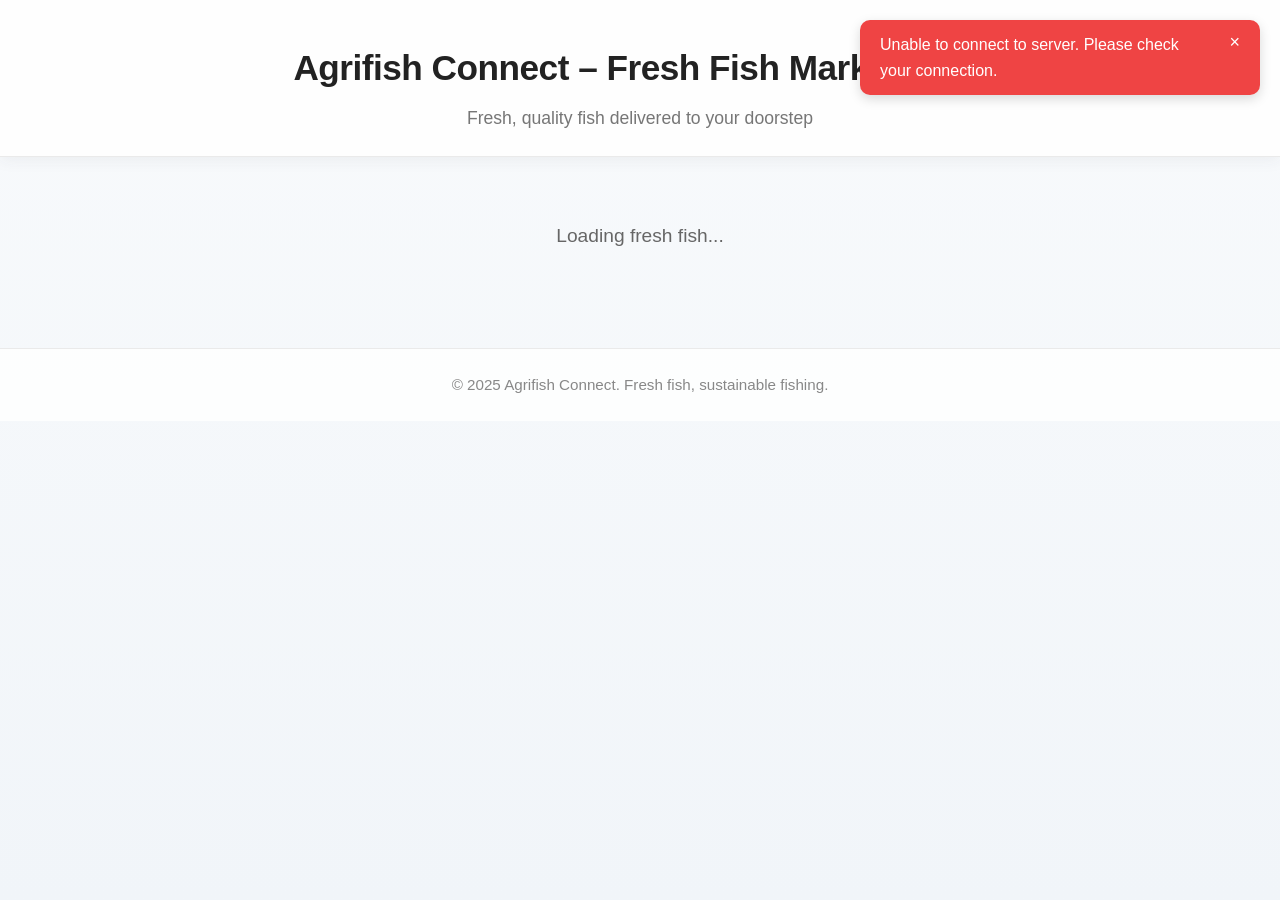
<file: agrifish/agrifishconnect/index.html>
<!DOCTYPE html>
<html lang="en">
<head>
    <meta charset="UTF-8">
    <meta name="viewport" content="width=device-width, initial-scale=1.0">
    <title>Agrifish Connect – Fresh Fish Marketplace</title>
    <link rel="stylesheet" href="style.css">
</head>
<body>
    <!-- Header -->
    <header class="header">
        <h1>Agrifish Connect – Fresh Fish Marketplace</h1>
        <p class="subtitle">Fresh, quality fish delivered to your doorstep</p>
    </header>

    <!-- Main content: Responsive grid of fish cards -->
    <main class="marketplace">
        <section class="card-grid" id="card-grid">
            <!-- Products will be loaded dynamically from database -->
            <div class="loading">Loading fresh fish...</div>
        </section>
    </main>

    <!-- Modal Window (hidden by default) -->
    <div id="modal" class="modal" aria-hidden="true" role="dialog" aria-modal="true">
        <div class="modal-content">
            <!-- Modal Header -->
            <h2 id="modal-title"></h2>
            <!-- Price per kilo -->
            <p id="modal-price"></p>
            <!-- Quantity input -->
            <label for="quantity" class="modal-label">Select quantity:</label>
            <input type="number" id="quantity" min="0.1" step="0.1" value="1" class="modal-input" aria-label="Quantity in kilos">
            <!-- Live total calculation -->
            <p class="modal-total">Total: <span id="modal-total">₱0.00</span></p>
            <!-- Modal Actions -->
            <div class="modal-actions">
                <button id="confirm-btn" class="btn modal-btn">Confirm Purchase</button>
                <button id="cancel-btn" class="btn modal-btn cancel">Cancel</button>
            </div>
        </div>
        <!-- Modal overlay for closing modal when clicking outside -->
        <div class="modal-overlay"></div>
    </div>

    <!-- Footer -->
    <footer class="footer">
        <p>&copy; 2025 Agrifish Connect. Fresh fish, sustainable fishing.</p>
    </footer>

    <!-- Link to external JS file -->
    <script src="script.js"></script>
</body>
</html>
</file>
<file: agrifish/agrifishconnect/style.css>
*,
*::before,
*::after {
    box-sizing: border-box;
    margin: 0;
    padding: 0;
}

/* System Font Stack (San Francisco style) */
body {
    font-family: -apple-system, BlinkMacSystemFont, 'Segoe UI', Roboto, Helvetica, Arial, sans-serif;
    background: linear-gradient(180deg, #f8fafc 0%, #f1f5f9 100%);
    color: #222;
    min-height: 100vh;
    line-height: 1.6;
}

/* Header Styles */
.header {
    text-align: center;
    padding: 2.5rem 1rem 1.5rem 1rem;
    background: rgba(255,255,255,0.85);
    box-shadow: 0 2px 16px 0 rgba(60,60,67,0.07);
    border-bottom: 1px solid #eaeaea;
}

.header h1 {
    font-size: 2.2rem;
    font-weight: 700;
    letter-spacing: -0.5px;
    color: #222;
    margin-bottom: 0.5rem;
}

.subtitle {
    font-size: 1.1rem;
    color: #555;
    font-weight: 400;
    opacity: 0.8;
}

/* Responsive Grid Layout for Cards */
.marketplace {
    max-width: 1200px;
    margin: 0 auto;
    padding: 2rem 1rem;
}

.card-grid {
    display: grid;
    grid-template-columns: repeat(auto-fit, minmax(280px, 1fr));
    gap: 2rem;
}

/* Card Styles */
.card {
    background: rgba(255,255,255,0.98);
    border-radius: 18px;
    box-shadow: 0 4px 24px 0 rgba(60,60,67,0.10);
    overflow: hidden;
    display: flex;
    flex-direction: column;
    transition: box-shadow 0.2s, transform 0.2s;
    border: 1px solid #ececec;
}

.card:hover {
    box-shadow: 0 8px 32px 0 rgba(60,60,67,0.18);
    transform: translateY(-4px) scale(1.02);
}

/* Card Image */
.card-img {
    width: 100%;
    height: 180px;
    object-fit: cover;
    border-bottom: 1px solid #f0f0f0;
    background: #f6f8fa;
}

/* Card Content */
.card-content {
    padding: 1.5rem 1.2rem 1.2rem 1.2rem;
    flex: 1;
    display: flex;
    flex-direction: column;
    justify-content: space-between;
}

.card-title {
    font-size: 1.25rem;
    font-weight: 600;
    color: #222;
    margin-bottom: 0.7rem;
    letter-spacing: -0.2px;
}

/* Card Details */
.card-details {
    display: flex;
    justify-content: space-between;
    align-items: center;
    font-size: 1rem;
    margin-bottom: 1.2rem;
    color: #555;
}

.price {
    font-weight: 700;
    color: #007aff;
    font-size: 1.08rem;
}

/* iOS-style Button */
.btn {
    display: block;
    width: 100%;
    padding: 0.7rem 0;
    background: linear-gradient(90deg, #007aff 0%, #0a84ff 100%);
    color: #fff;
    font-size: 1rem;
    font-weight: 600;
    border: none;
    border-radius: 12px;
    box-shadow: 0 2px 8px 0 rgba(0,122,255,0.08);
    cursor: pointer;
    transition: background 0.2s, box-shadow 0.2s, transform 0.1s;
    outline: none;
    margin-top: auto;
    letter-spacing: 0.2px;
}

.btn:hover,
.btn:focus {
    background: linear-gradient(90deg, #0a84ff 0%, #007aff 100%);
    box-shadow: 0 4px 16px 0 rgba(0,122,255,0.15);
    transform: translateY(-2px) scale(1.01);
}

.btn:active {
    background: #005ecb;
    transform: scale(0.99);
}

/* Modal Styles */
.modal {
    display: none; /* Hidden by default */
    position: fixed;
    z-index: 1000;
    left: 0; top: 0;
    width: 100vw; height: 100vh;
    justify-content: center;
    align-items: center;
    background: transparent;
}

.modal.active {
    display: flex;
}

/* Modal Overlay (background blur) */
.modal-overlay {
    position: absolute;
    top: 0; left: 0;
    width: 100vw; height: 100vh;
    background: rgba(60,60,67,0.15);
    backdrop-filter: blur(2px);
    z-index: 1;
}

/* Modal Content */
.modal-content {
    position: relative;
    z-index: 2;
    background: #fff;
    border-radius: 20px;
    box-shadow: 0 8px 40px 0 rgba(60,60,67,0.18);
    padding: 2rem 1.5rem 1.5rem 1.5rem;
    min-width: 320px;
    max-width: 90vw;
    width: 100%;
    max-width: 400px;
    display: flex;
    flex-direction: column;
    align-items: stretch;
    animation: modalFadeIn 0.3s cubic-bezier(.4,0,.2,1);
}

@keyframes modalFadeIn {
    from { opacity: 0; transform: translateY(40px) scale(0.98);}
    to   { opacity: 1; transform: translateY(0) scale(1);}
}

/* Modal Title and Price */
#modal-title {
    font-size: 1.3rem;
    font-weight: 700;
    color: #222;
    margin-bottom: 0.5rem;
    text-align: center;
}

#modal-price {
    font-size: 1.05rem;
    color: #007aff;
    text-align: center;
    margin-bottom: 1rem;
}

/* Modal Label and Input */
.modal-label {
    font-size: 1rem;
    color: #555;
    margin-bottom: 0.3rem;
}

.modal-input {
    width: 100%;
    padding: 0.6rem 0.8rem;
    font-size: 1.05rem;
    border-radius: 10px;
    border: 1px solid #e0e0e0;
    margin-bottom: 1rem;
    font-family: inherit;
    background: #f8fafc;
    transition: border 0.2s;
}

.modal-input:focus {
    border: 1.5px solid #007aff;
    outline: none;
}

/* Modal Total */
.modal-total {
    font-size: 1.1rem;
    color: #222;
    text-align: center;
    margin-bottom: 1.2rem;
}

/* Modal Actions */
.modal-actions {
    display: flex;
    gap: 1rem;
    justify-content: center;
}

.modal-btn {
    width: 50%;
    border-radius: 12px;
    font-size: 1rem;
    padding: 0.7rem 0;
    margin: 0;
}

.modal-btn.cancel {
    background: #f3f4f6;
    color: #222;
    box-shadow: none;
    border: 1px solid #e0e0e0;
    transition: background 0.2s;
}

.modal-btn.cancel:hover {
    background: #e0e7ef;
}

/* Footer Styles */
.footer {
    text-align: center;
    padding: 1.5rem 1rem;
    color: #888;
    font-size: 0.95rem;
    background: rgba(255,255,255,0.85);
    border-top: 1px solid #eaeaea;
    margin-top: 2rem;
}

/* Responsive Design for Mobile */
@media (max-width: 600px) {
    .header h1 {
        font-size: 1.4rem;
    }
    .marketplace {
        padding: 1rem 0.2rem;
    }
    .card-content {
        padding: 1rem 0.7rem 0.7rem 0.7rem;
    }
    .card-img {
        height: 140px;
    }
    .card-title {
        font-size: 1.05rem;
    }
    .card-details {
        font-size: 0.95rem;
    }
    .btn {
        font-size: 0.95rem;
        padding: 0.6rem 0;
    }
    .modal-content {
        min-width: 0;
        padding: 1.2rem 0.7rem 1rem 0.7rem;
    }
}

.dashboard-summary {
    display: flex;
    gap: 2rem;
    justify-content: center;
    margin: 2rem auto 1.5rem auto;
    max-width: 900px;
    flex-wrap: wrap;
}
.summary-card {
    background: rgba(255,255,255,0.98);
    border-radius: 16px;
    box-shadow: 0 2px 12px 0 rgba(60,60,67,0.10);
    padding: 1.2rem 2rem;
    min-width: 180px;
    text-align: center;
    margin-bottom: 1rem;
}
.summary-card h2 {
    font-size: 1.1rem;
    color: #007aff;
    margin-bottom: 0.5rem;
}
.summary-card p {
    font-size: 1.3rem;
    font-weight: 600;
    color: #222;
}

/* Admin Actions */
.admin-actions {
    display: flex;
    justify-content: flex-end;
    margin-bottom: 1rem;
    max-width: 900px;
    margin-left: auto;
    margin-right: auto;
}

/* Inventory Table */
.inventory-table-wrapper {
    overflow-x: auto;
    max-width: 900px;
    margin: 0 auto;
}
.inventory-table {
    width: 100%;
    border-collapse: collapse;
    background: rgba(255,255,255,0.98);
    border-radius: 18px;
    box-shadow: 0 4px 24px 0 rgba(60,60,67,0.10);
    overflow: hidden;
}
.inventory-table th, .inventory-table td {
    padding: 1rem 0.7rem;
    text-align: center;
    border-bottom: 1px solid #ececec;
    font-size: 1rem;
}
.inventory-table th {
    background: #f8fafc;
    color: #007aff;
    font-weight: 700;
}
.inventory-table td {
    background: #fff;
}
.inventory-table img {
    width: 60px;
    height: 40px;
    object-fit: cover;
    border-radius: 8px;
    box-shadow: 0 1px 4px rgba(60,60,67,0.10);
}

/* Action Buttons */
.table-btn {
    padding: 0.4rem 1rem;
    margin: 0 0.2rem;
    font-size: 0.95rem;
    border-radius: 8px;
    border: none;
    cursor: pointer;
    background: #f3f4f6;
    color: #007aff;
    transition: background 0.2s;
}
.table-btn.edit { background: #e0f0ff; }
.table-btn.delete { background: #ffe0e0; color: #ff3b30; }
.table-btn:hover { background: #e0e7ef; }

/* Responsive Design */
@media (max-width: 900px) {
    .dashboard-summary, .inventory-table-wrapper, .admin-actions {
        max-width: 100%;
        padding: 0 0.5rem;
    }
}
@media (max-width: 600px) {
    .dashboard-summary {
        flex-direction: column;
        gap: 1rem;
        align-items: stretch;
    }
    .summary-card {
        min-width: 0;
        padding: 1rem;
    }
    .inventory-table th, .inventory-table td {
        padding: 0.7rem 0.3rem;
        font-size: 0.95rem;
    }
}


/* --- Sidebar --- */
.sidebar {
    position: fixed;
    top: 0; left: 0;
    width: 220px;
    height: 100vh;
    background: linear-gradient(180deg, #f8fafc 0%, #e9f0fa 100%);
    box-shadow: 2px 0 16px rgba(60,60,67,0.07);
    display: flex;
    flex-direction: column;
    z-index: 100;
}
.sidebar-logo {
    display: flex;
    align-items: center;
    padding: 1.5rem 1rem 1rem 1rem;
    gap: 0.7rem;
}
.logo-img {
    width: 36px;
    height: 36px;
    border-radius: 8px;
    background: #fff;
    object-fit: cover;
}
.logo-text {
    font-size: 1.2rem;
    font-weight: 700;
    color: #007aff;
    letter-spacing: -0.5px;
}
.sidebar-nav ul {
    list-style: none;
    padding: 0;
    margin: 2rem 0 0 0;
}
.nav-item {
    padding: 0.9rem 1.5rem;
    font-size: 1rem;
    color: #222;
    cursor: pointer;
    border-radius: 8px;
    margin-bottom: 0.2rem;
    transition: background 0.2s;
    display: flex;
    align-items: center;
}
.nav-item.active, .nav-item:hover {
    background: #e0e7ef;
    color: #007aff;
    font-weight: 600;
}

/* --- Main Wrapper --- */
.main-wrapper {
    margin-left: 220px;
    min-height: 100vh;
    background: linear-gradient(180deg, #f8fafc 0%, #f1f5f9 100%);
    display: flex;
    flex-direction: column;
}

/* --- Top Bar --- */
.topbar {
    display: flex;
    justify-content: space-between;
    align-items: center;
    padding: 1.2rem 2rem 1.2rem 2rem;
    background: rgba(255,255,255,0.95);
    border-bottom: 1px solid #eaeaea;
    box-shadow: 0 2px 8px rgba(60,60,67,0.07);
}
.topbar-title {
    font-size: 1.4rem;
    font-weight: 700;
    color: #222;
}
.topbar-user {
    display: flex;
    align-items: center;
    gap: 1rem;
}
.admin-name {
    font-size: 1rem;
    color: #007aff;
    font-weight: 600;
}
.logout-btn {
    background: linear-gradient(90deg, #007aff 0%, #0a84ff 100%);
    color: #fff;
    border: none;
    border-radius: 10px;
    padding: 0.5rem 1.2rem;
    font-size: 1rem;
    font-weight: 600;
    cursor: pointer;
    box-shadow: 0 2px 8px 0 rgba(0,122,255,0.08);
    transition: background 0.2s, box-shadow 0.2s;
}
.logout-btn:hover {
    background: linear-gradient(90deg, #0a84ff 0%, #007aff 100%);
    box-shadow: 0 4px 16px 0 rgba(0,122,255,0.15);
}

/* --- Summary Section --- */
.dashboard-summary {
    display: flex;
    gap: 2rem;
    justify-content: center;
    margin: 2rem auto 1.5rem auto;
    max-width: 900px;
    flex-wrap: wrap;
}
.summary-card {
    background: rgba(255,255,255,0.98);
    border-radius: 16px;
    box-shadow: 0 2px 12px 0 rgba(60,60,67,0.10);
    padding: 1.2rem 2rem;
    min-width: 180px;
    text-align: center;
    margin-bottom: 1rem;
}
.summary-card h2 {
    font-size: 1.1rem;
    color: #007aff;
    margin-bottom: 0.5rem;
}
.summary-card p {
    font-size: 1.3rem;
    font-weight: 600;
    color: #222;
}
</file>
